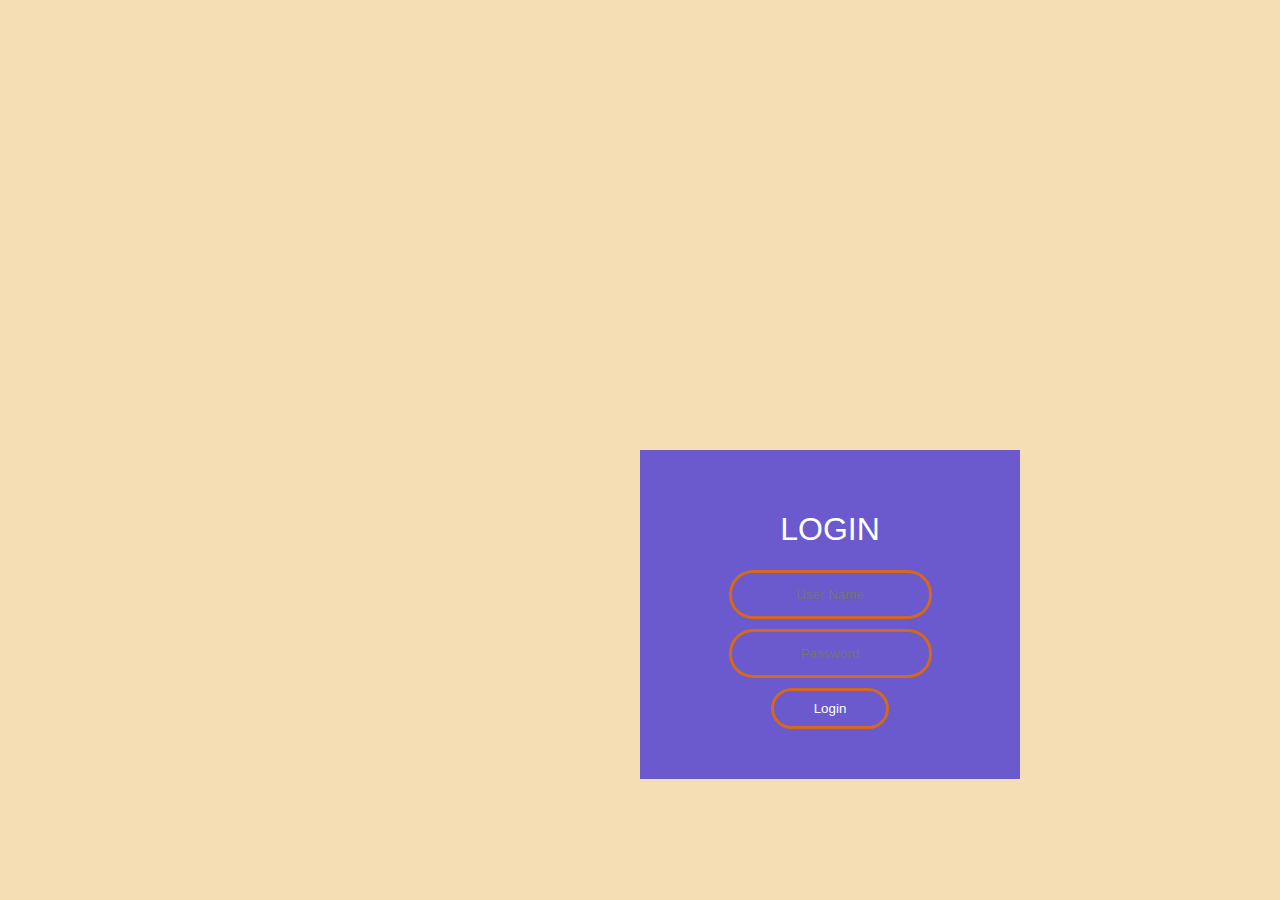
<file: login.html>
<!DOCTYPE html>
<html lang="en">
<head>
    <meta charset="UTF-8">
    <meta name="viewport" content="width=device-width, initial-scale=1.0">
    <link rel="stylesheet" href="./style.css">
    <title>Document</title>
</head>
<body>

    <form action="" class="box">
        <h1>Login</h1>
        <input type="text" placeholder="User Name">
        <input type="password" placeholder="Password">
        <input type="submit" value="Login">
    </form>
    
</body>
</html>
</file>
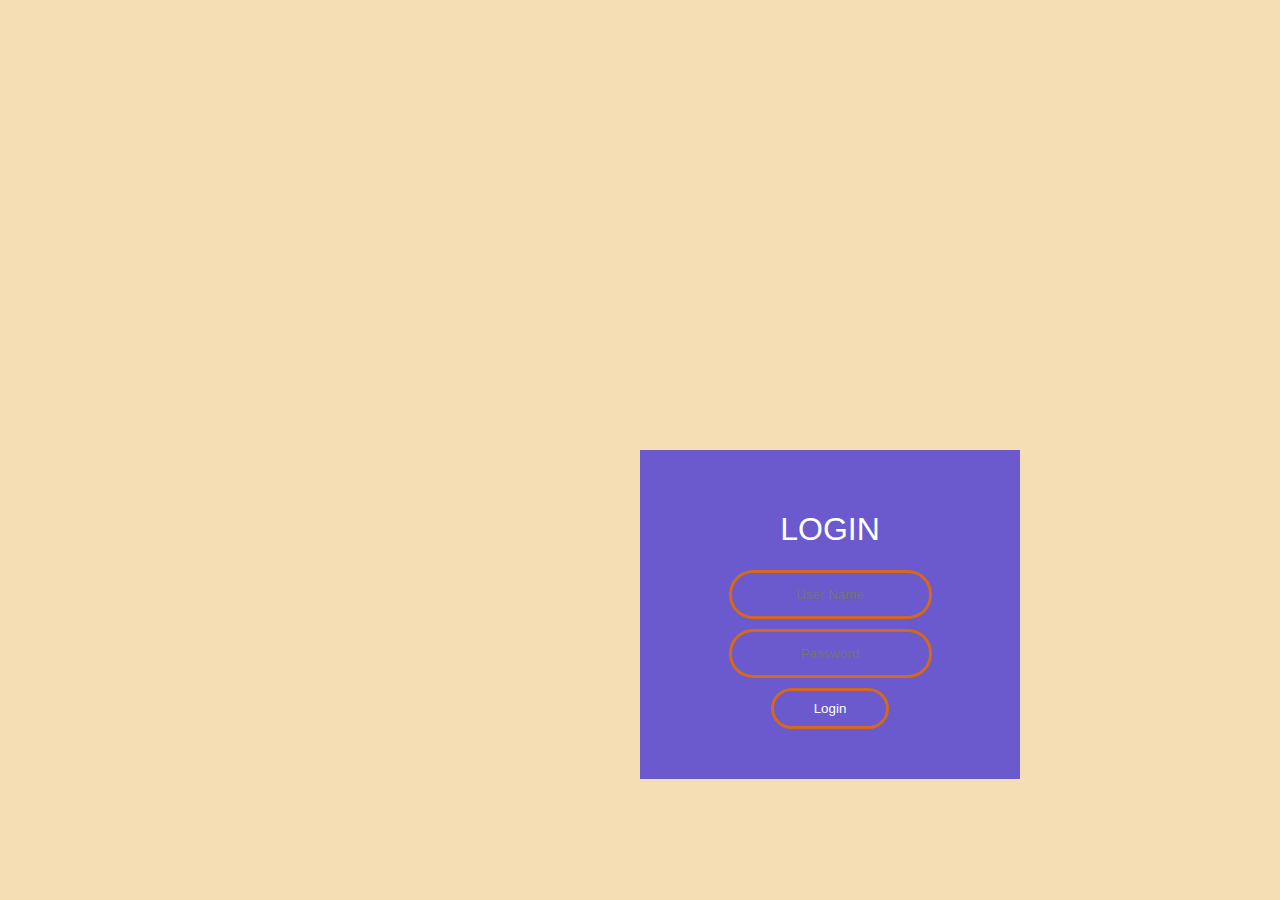
<file: Login01/login.html>
<!DOCTYPE html>
<html lang="en">
<head>
    <meta charset="UTF-8">
    <meta name="viewport" content="width=device-width, initial-scale=1.0">
    <link rel="stylesheet" href="./style.css">
    <title>Document</title>
</head>
<body>

    <form action="" class="box">
        <h1>Login</h1>
        <input type="text" placeholder="User Name">
        <input type="password" placeholder="Password">
        <input type="submit" value="Login">
    </form>
    
</body>
</html>
</file>
<file: style.css>
body {
    margin: 0;
    padding: 0;
    background: wheat; 
    font-family: Arial, Helvetica, sans-serif;
}


.box {
    background: slateblue;
    width: 300px;
    padding: 40px;
    position: absolute;
    top: 50%;
    left: 50%;
    transform: ( -50%, -50% );
    text-align: center;
    
    
}

.box h1 {
    color: white;
    text-transform: uppercase;
    font-weight: 500;
}

.box input[type="text"], input[type="password"] {
    background: none;
    display: block;
    margin: 10px auto;
    border: 0;
    border: 3px solid chocolate;
    border-radius: 24px;
    outline: none;
    padding: 14px 10px;
    text-align: center;
    cursor: pointer;
    color: white;
    transition: .25s;
    
}

.box input[type="text"]:focus, input[type="password"]:focus {
    width: 280px;
    border-color: cyan;
}

.box input[type="submit"] {
    background: none;
    display: block;
    margin: 10px auto;
    border: 0;
    border: 3px solid chocolate;
    border-radius: 24px;
    outline: none;
    padding: 10px 40px;
    text-align: center;
    cursor: pointer;
    color: white;
    transition: .25s;
}

.box input[type="submit"]:hover {
    background: crimson;
}
</file>
<file: Login01/style.css>
body {
    margin: 0;
    padding: 0;
    background: wheat; 
    font-family: Arial, Helvetica, sans-serif;
}


.box {
    background: slateblue;
    width: 300px;
    padding: 40px;
    position: absolute;
    top: 50%;
    left: 50%;
    transform: ( -50%, -50% );
    text-align: center;
    
    
}

.box h1 {
    color: white;
    text-transform: uppercase;
    font-weight: 500;
}

.box input[type="text"], input[type="password"] {
    background: none;
    display: block;
    margin: 10px auto;
    border: 0;
    border: 3px solid chocolate;
    border-radius: 24px;
    outline: none;
    padding: 14px 10px;
    text-align: center;
    cursor: pointer;
    color: white;
    transition: .25s;
    
}

.box input[type="text"]:focus, input[type="password"]:focus {
    width: 280px;
    border-color: cyan;
}

.box input[type="submit"] {
    background: none;
    display: block;
    margin: 10px auto;
    border: 0;
    border: 3px solid chocolate;
    border-radius: 24px;
    outline: none;
    padding: 10px 40px;
    text-align: center;
    cursor: pointer;
    color: white;
    transition: .25s;
}

.box input[type="submit"]:hover {
    background: crimson;
}
</file>
